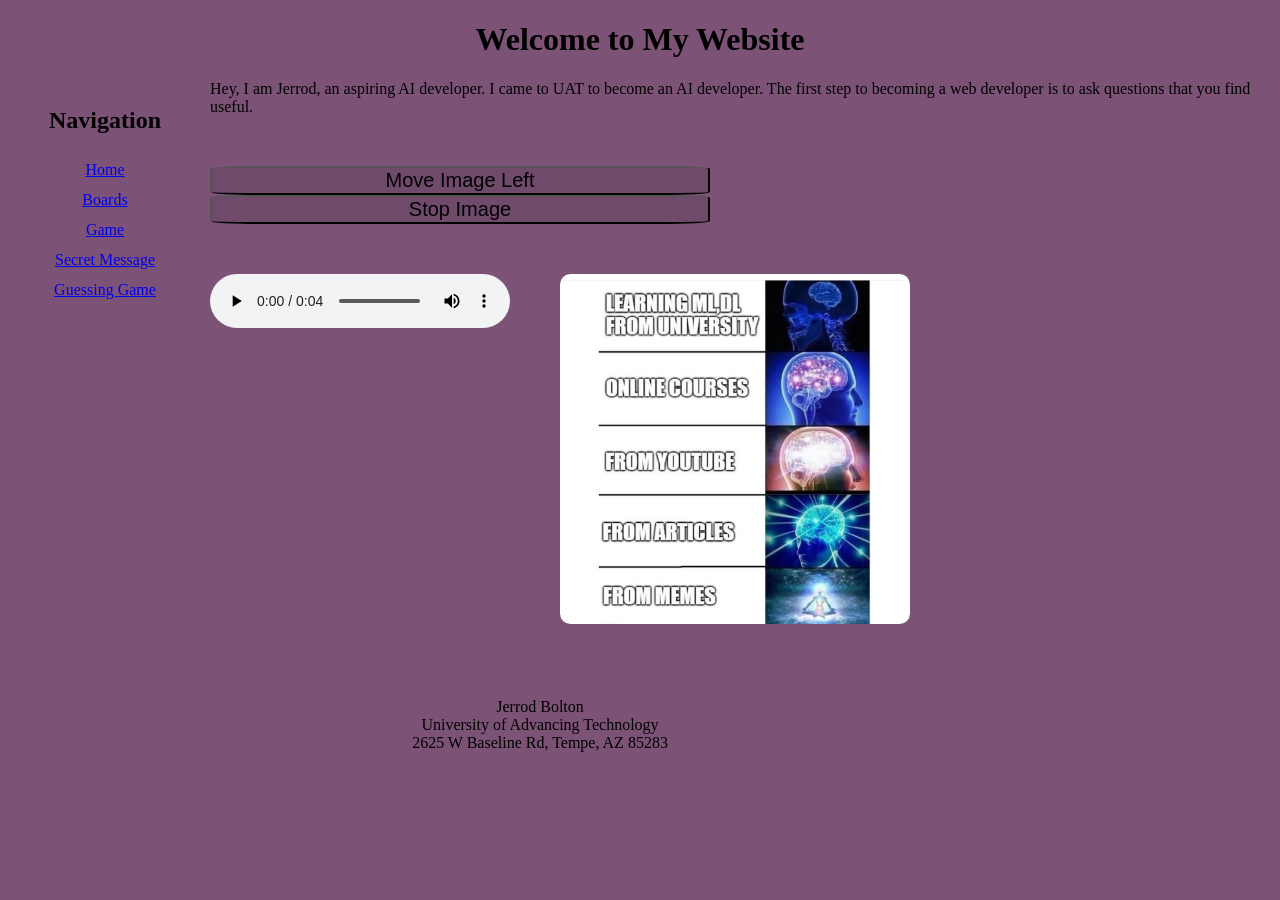
<file: HTML/index.html>
<!-- Jerrod Bolton 01/23/25-->
<!-- This tells the browser that this is an HTML5 webpage -->
<!DOCTYPE html>
<!-- He next HTML tag whe need to include is the html tag; attribute of lang is language and the value is en for English -->
<html lang="en">
<!-- In the head tag is where I add all of my meta and link tags things that the website need to but not the viewer of the web page -->

<head>
    <!-- this meat tag let the website know that any character from all language can be made. -->
    <meta charset="UTF-8" />
    <!-- This meta tag make sure that the page doesn't look weird on any device that you may use. -->
    <meta name="viewport" content="width=device-width, initial-scale=1.0" />
    <!-- this is the title of the page that the viewer will see -->
    <title>CSC102 Home Page</title>
    <!-- This is the way to add a link you external style sheet so that you can add styling to your web page -->
    <link href="../CSS/style.css" rel="stylesheet">
    <!-- This is the end of the head tag  -->
</head>
<!-- I the body is the only place where people/ viewer can see you code. This is where we are going to have all of the content in the website.-->

<body>
    <!-- container for introductory content or a set of navigational links.-->
    <header>
        <!-- this is a heading tag that goes from h1- h6 -->
        <h1>Welcome to My Website</h1>
        <!-- This is a navigation tag that a way to navigate through a website. -->
        <nav>
            <h2>Navigation</h2>
            <a href="../HTML/index.html">Home</a><br />
            <a href="../HTML/boards.html">Boards</a><br />
            <a href="../HTML/game.html">Game</a><br />
            <a href="../HTML/strings.html"> Secret Message</a><br>
            <a href="../guessingGame/guessingGame.html"> Guessing Game</a><br>
        </nav>
    </header>
    <!-- this is a paragraph tag that is used to give information to the viewer of the website -->
    <p>
        Hey, I am Jerrod, an aspiring AI developer. I came to UAT to become an AI developer. The first step to becoming
        a web developer is to ask questions that you find useful.
    </p>



    <!--! This image need it move in a different type of way. -->
    <!-- This is going to  start the fun of movement button   -->
    <div class="container">
        <button onclick="moveLeft()" id="moveImg">Move Image Left</button>
        <!--This is going to stop -->
        <button onclick="stopImage()" id="stopImg">Stop Image</button>


    </div>
    <!-- this is the way that we would popular a image tag. Also, i have added a class attribute inside the element -->
    <img src="../meme.webp" alt="memes" class="memeImage" id="memeImage" style="position: relative;" />


    <!-- This is a navigation of footer that holds all of my navigation tags what we call a web map on a website -->

    <!-- ToDo I need to add a button in the HTML that is listen for a event -->

    <!--  the audio element -->
    <!-- the controls attribute adds audio controls, like play, pause, and volume. -->
    <!-- loop mean that the audio will repeat -->
    <audio controls loop class='audioPlayer'>
        <!--  <source> element allows you to specify alternative audio files which the browser may choose from. The     
        browser will use the first recognized format. -->
        <source src="./sci_fi-robot.mp3" type="audio/ogg">
        <source src="./sci_fi-robot.mp3" type="audio/mpeg">

        Your browser does not support the audio element.
        <p>Click the play button to hear the sound.</p>
    </audio>
    <footer>
        Jerrod Bolton <br>
        University of Advancing Technology <br>
        2625 W Baseline Rd,
        Tempe, AZ 85283
    </footer>
    <script src="../ JS/moveImage.js"></script>
</body>

</html>
</file>
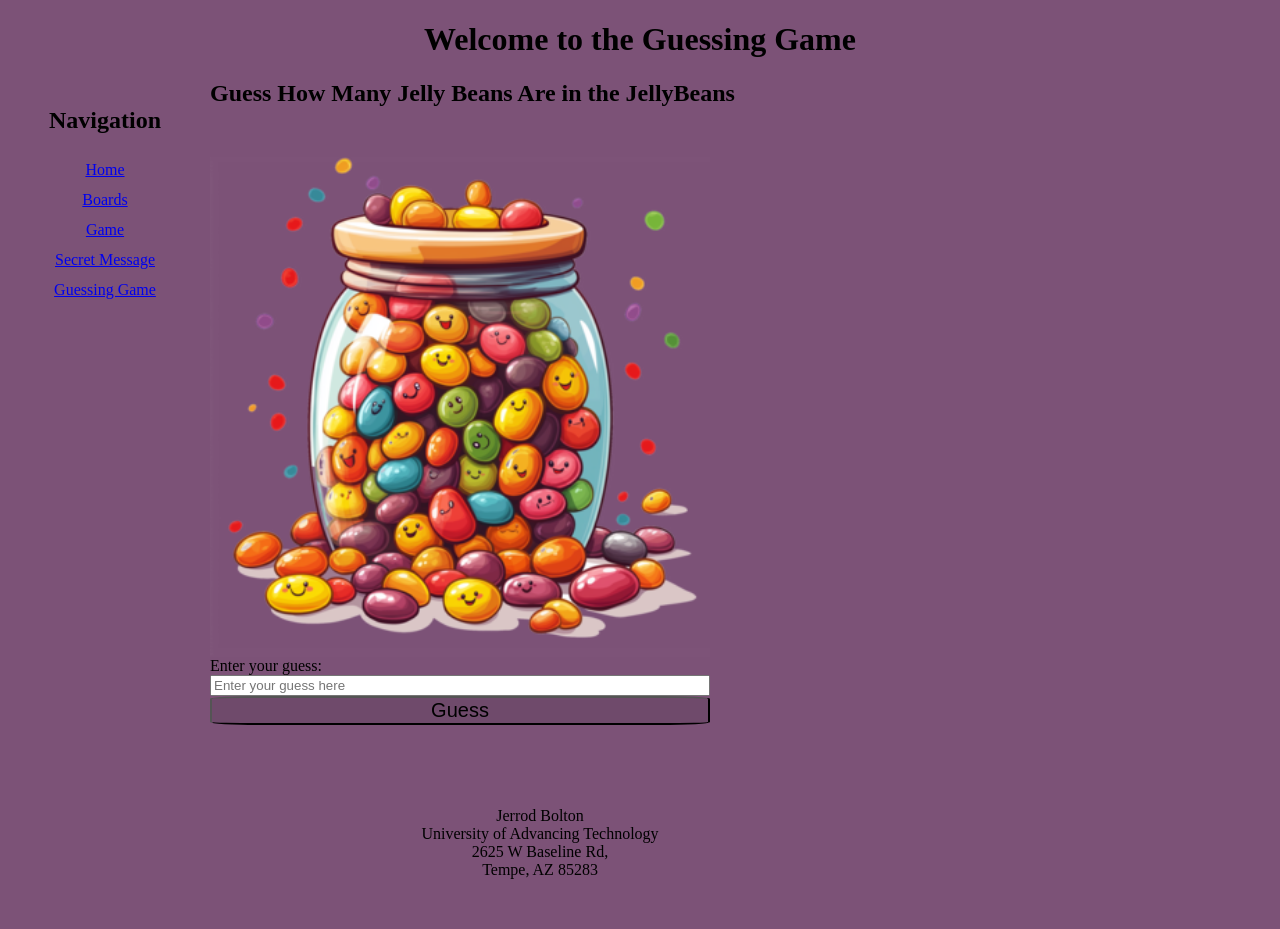
<file: guessingGame/guessingGame.html>
<!DOCTYPE html>
<html lang="en">

<head>
    <meta charset="UTF-8">
    <meta name="viewport" content="width=device-width, initial-scale=1.0">
    <title>Guess Game</title>
    <link href="../CSS/style.css" rel="stylesheet">
</head>

<body>
    <!-- container for introductory content or a set of navigational links.-->
    <header>
        <!-- this is a heading tag that goes from h1- h6 -->
        <h1> Welcome to the Guessing Game </h1>
        <!-- This is a navigation tag that a way to navigate through a website. -->
        <nav>
            <h2>Navigation</h2>
            <a href="../HTML/index.html">Home</a><br />
            <a href="../HTML/boards.html">Boards</a><br />
            <a href="../HTML/game.html">Game</a><br />
            <a href="../HTML/strings.html"> Secret Message</a><br>
            <a href="../guessingGame/guessingGame.html"> Guessing Game</a><br>
        </nav>
    </header>
    <h2> Guess How Many Jelly Beans Are in the JellyBeans</h2>
    <div class="container">
        <img src="./jellyBeans.png" alt="This is a pic on a jar of jelly beans" />
        <label for="guessInput">Enter your guess:</label>
        <!-- This is a label tag that is used to define a label for an input element. -->
        <input type="text" name="guessInput" id="guessInput" placeholder="Enter your guess here" required />
        <button onclick="aNumberGuessed()"">Guess</button>

        <p id="guessResult"></p>

    </div>

    <script src="guessingGame.js"></script>

    <footer>
        Jerrod Bolton <br> 
        University of Advancing Technology <br>
        2625 W Baseline Rd, <br>
        Tempe, AZ 85283 <br>
    </footer>


</body>

</html>
</file>
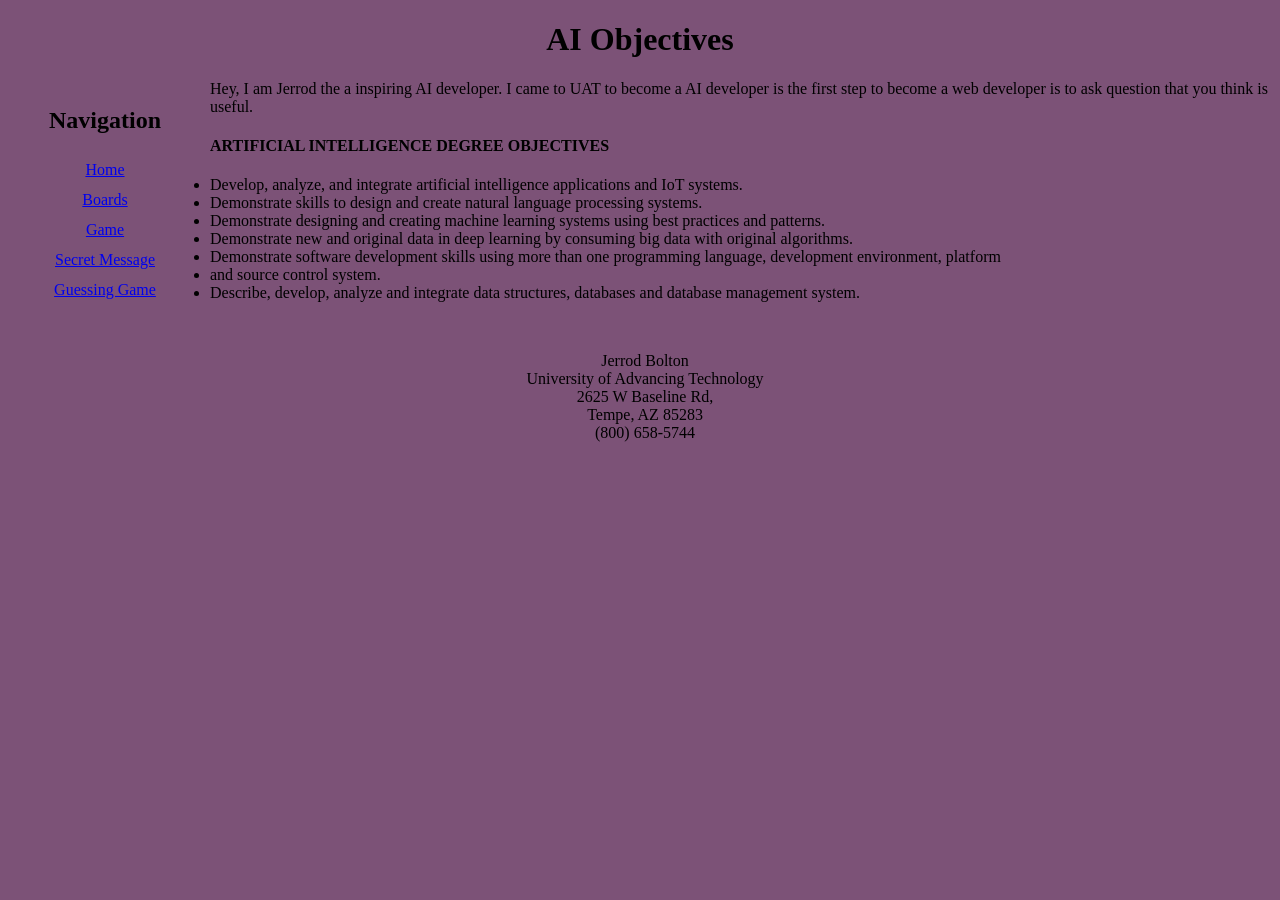
<file: HTML/boards.html>
<!-- Jerrod Bolton -->
<!-- This tells the browser that this is an HTML5 webpage -->
<!DOCTYPE html>
<!-- He next HTML tag whe need to include is the html tag; attribute of lang is language and the value is en for English -->
<html lang="en">
<!-- This is the place where I add all of my meta and link tages things that the website need to but not the viewer of the web page -->

<head>
    <!-- this meat tage let the website know that any character from all langang can be made. -->
    <meta charset="UTF-8">
    <!-- This meta tag make sure that the page doesn't look weird on any devie that you may use. -->
    <meta name="viewport" content="width=device-width, initial-scale=1.0">
    <!-- this is the title of the page that the viewer will see -->
    <title> Happy Coding </title>
    <!-- this is the way to link you website as a external sheet -->
    <link href="../CSS/style.css" rel="stylesheet">

    <!-- This is the end of the head tage  -->
</head>
<!-- I the body is the only place where people/ viewer can see you code. This is where we are going to have all of the content in the website.-->

<body>
<!-- container for introductory content or a set of navigational links.-->
  <header>
    <!-- This is a heading tag that goes from h1- h6 -->
    <h1> AI  Objectives</h1>
        <!-- This is a navigation tag that a way to navigate through a website. -->
        <nav>
            <h2>Navigation</h2>
            <a href="../HTML/index.html">Home</a><br />
            <a href="../HTML/boards.html">Boards</a><br />
            <a href="../HTML/game.html">Game</a><br />
            <a href="../HTML/strings.html"> Secret Message</a><br>
            <a href="../guessingGame/guessingGame.html"> Guessing Game</a><br>
          </nav>
    </header>


    <!-- This is a paragraph tae that is used to give information to the viewer of the website -->
    <p> Hey, I am Jerrod the a inspiring AI developer. I came to UAT to become a AI developer is the first step to
        become a web developer is to ask question that you think is useful.</p>


    <h4>ARTIFICIAL INTELLIGENCE DEGREE OBJECTIVES</h4>
    <!-- This is the tag for a un-order list that will populate on the screen -->
    <p>
    <ul class="listOfObjectives">
        <!-- This is a list tag -->
        <li> Develop, analyze, and integrate artificial intelligence applications and IoT systems. </li>
        <li> Demonstrate skills to design and create natural language processing systems. </li>
        <li> Demonstrate designing and creating machine learning systems using best practices and patterns.</li>
        <li> Demonstrate new and original data in deep learning by consuming big data with original algorithms. </li>
        <li> Demonstrate software development skills using more than one programming language, development environment,
            platform</li>
        <li> and source control system.
        <li>Describe, develop, analyze and integrate data structures, databases and database management system. </li>
    </ul>
    </p>
    <!-- this is the location of what me is my sound is going to be. -->
 

    <!-- This is a navigation of footer that holds all of my navigation tags what we call a web map on a website -->
    <footer> 
        Jerrod Bolton <br> <!-- This is a br -->
        University of Advancing Technology <br>
        2625 W Baseline Rd, <br>
        Tempe, AZ 85283 <br>
        (800) 658-5744 <br>
    </footer>

</body>

</html>
</file>
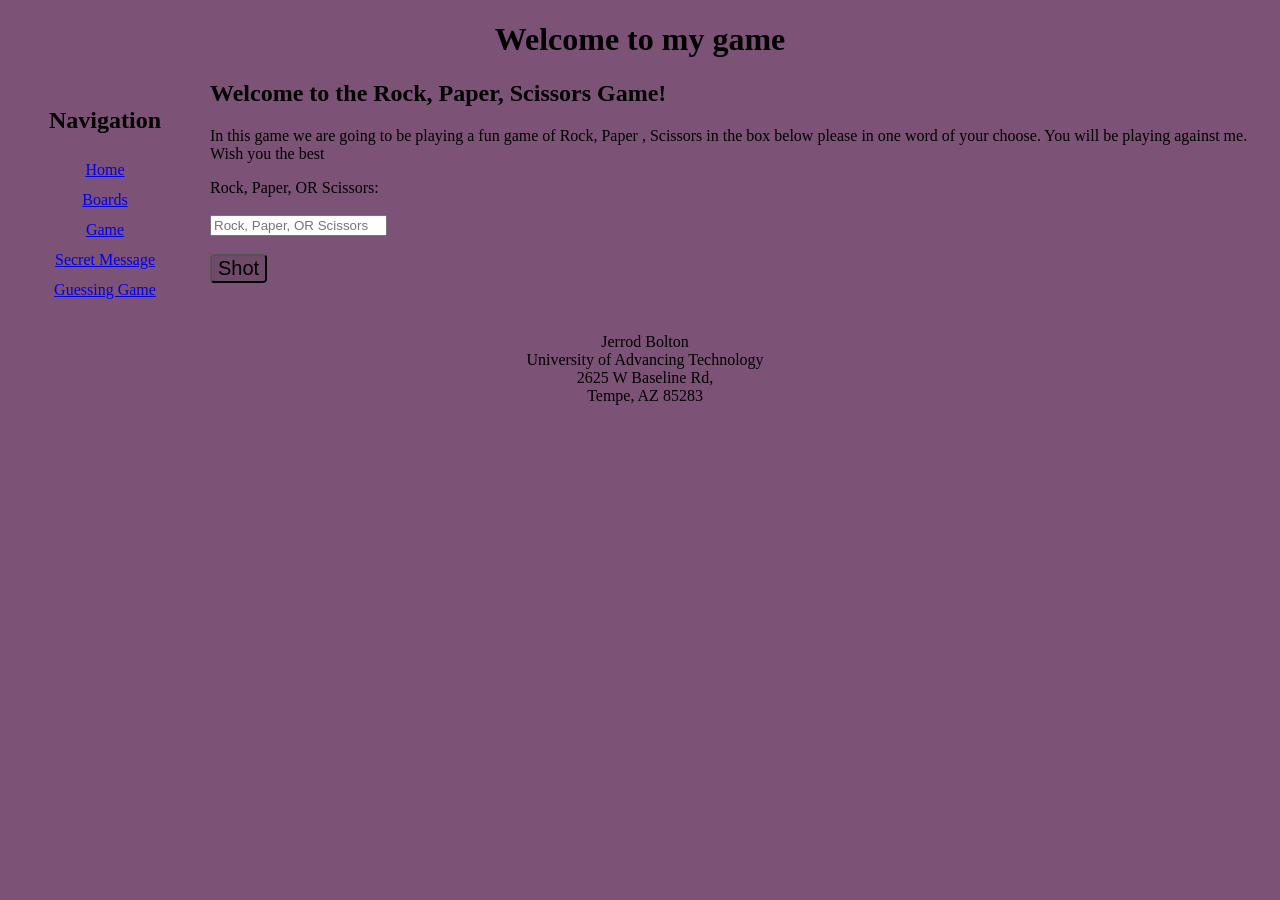
<file: HTML/game.html>
<!DOCTYPE html>
<html lang="en">
  <head>
    <meta charset="UTF-8" />
    <meta name="viewport" content="width=device-width, initial-scale=1.0" />
    <title>Building a Game</title>
    <link href="../CSS/style.css" rel="stylesheet"
  </head>
  <body>
    <!-- container for introductory content or a set of navigational links.-->
    <header>
      <!-- this is a heading tag that goes from h1- h6 -->
      <h1>Welcome to my game</h1>
      <!-- This is a navigation tag that a way to navigate through a website. -->
      <nav>
        <h2>Navigation</h2>
        <a href="../HTML/index.html">Home</a><br />
        <a href="../HTML/boards.html">Boards</a><br />
        <a href="../HTML/game.html">Game</a><br />
        <a href="../HTML/strings.html"> Secret Message</a><br>
        <a href="../guessingGame/guessingGame.html"> Guessing Game</a><br>
      </nav>
    </header>
    

    <h2> Welcome to the Rock, Paper, Scissors Game! </h2>
    <!-- This is the Instructions that the player need to know so that they can play.-->
    <p> In this game we are going to be playing a fun game of Rock, Paper , Scissors in the box below please in one word of your choose. You will be playing against me. Wish you the best</p>

    <!-- This is labeling the input that you are adding  -->
        <label for="shot">
            Rock, Paper, OR Scissors:
        </label>
         
        <br>
        <br> 
        <!-- this is the location where player add this answers -->
        <input  type = "text" for="shot" name= "shot" id="thePlayerShot" placeholder="Rock, Paper, OR Scissors" value="" />

        <br>
        <br>
        <!-- This button calls the function in the main.js -->
        <button onclick="gamePlay()"> Shot </button>

        <h3 id="printMyShot"></h3>
        <p id="asksTheQuestion"></p>

        



    <footer>
        Jerrod Bolton <br> 
        University of Advancing Technology <br>
        2625 W Baseline Rd, <br>
        Tempe, AZ 85283 <br>
    </footer>

    <script src="../ JS/game.js"></script>


  </body>
</html>
</file>
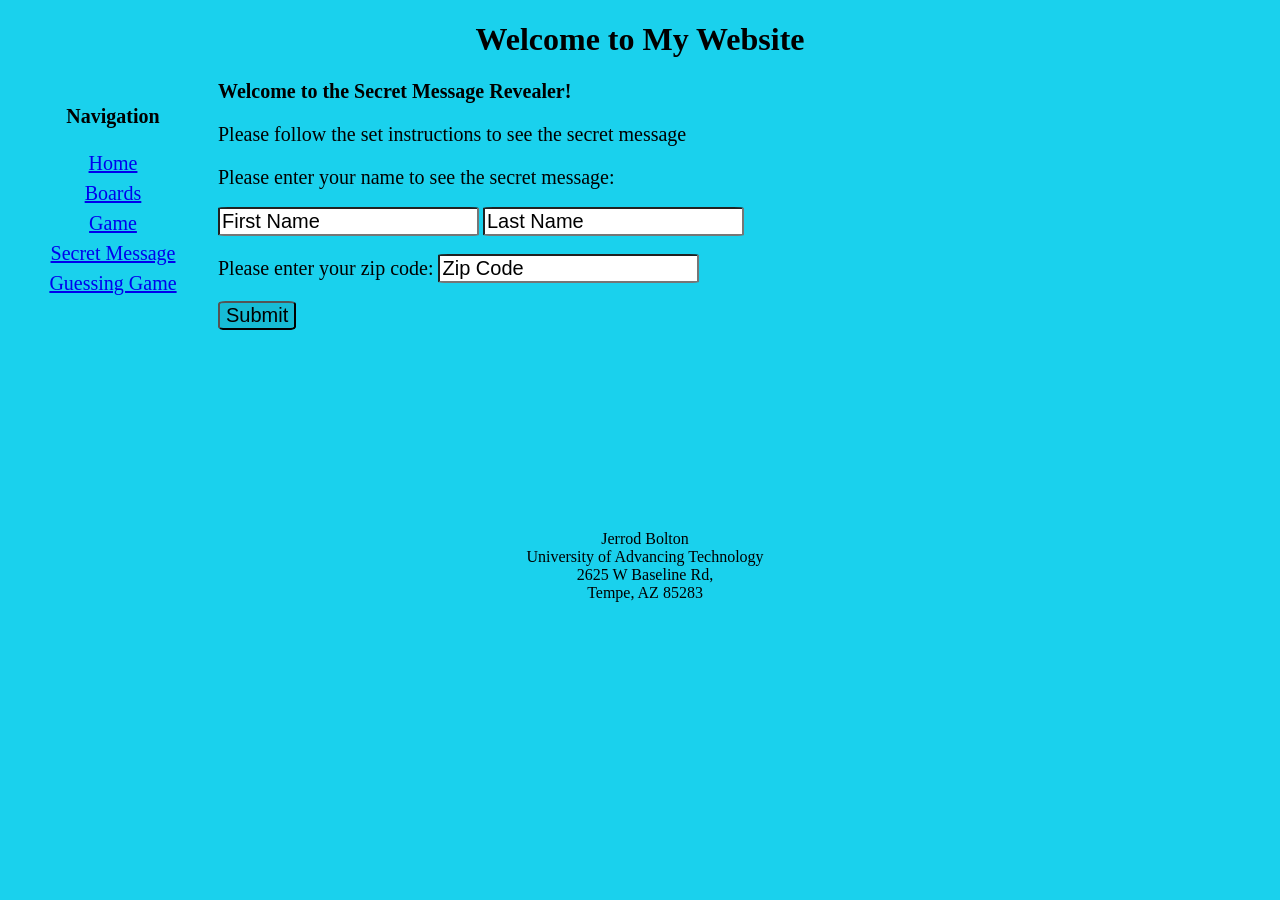
<file: HTML/strings.html>
<!-- This tells the browser that this is an HTML5 webpage -->
<!DOCTYPE html>
<!-- He next HTML tag whe need to include is the html tag; attribute of lang is language and the value is en for English -->
<html lang="en">
<!-- In the head tag is where I add all of my meta and link tags things that the website need to but not the viewer of the web page -->

<head>
    <!-- this meat tag let the website know that any character from all language can be made. -->
    <meta charset="UTF-8" />
    <!-- This meta tag make sure that the page doesn't look weird on any device that you may use. -->
    <meta name="viewport" content="width=device-width, initial-scale=1.0" />
    <!-- this is the title of the page that the viewer will see -->
    <title> Secret Message</title>
    <!-- This is the way to add a link you external style sheet so that you can add styling to your web page -->
    <link href="../CSS/smessage-style.css" rel="stylesheet">
    <!-- This is the end of the head tag  -->
</head>
<!-- I the body is the only place where people/ viewer can see you code. This is where we are going to have all of the content in the website.-->

<body>
    <!-- container for introductory content or a set of navigational links.-->
    <header>
        <!-- this is a heading tag that goes from h1- h6 -->
        <h1>Welcome to My Website</h1>
        <!-- This is a navigation tag that a way to navigate through a website. -->
        <nav>
            <h2>Navigation</h2>
            <a href="../HTML/index.html">Home</a><br />
            <a href="../HTML/boards.html">Boards</a><br />
            <a href="../HTML/game.html">Game</a><br />
            <a href="../HTML/strings.html"> Secret Message</a><br>
            <a href="../guessingGame/guessingGame.html"> Guessing Game</a><br>
          </nav>
    </header>



    <h2> Welcome to the Secret Message Revealer! </h2>


    <p> Please follow the set instructions to see the secret message</p>

    <form>
        <label for="message">
            Please enter your name to see the secret message:
        </label>
        </br>       
        </br>
        <!-- The default value of a input is text -->
        <!-- Add separate text box inputs for the user's first and last names. -->
        <input type="text" for="message" name="fname" id="firstName" placeholder="First Name" max="10" min="1" required/>
        <input type="text" for="message" name="lname" id="lastName" placeholder="Last Name" max="10" min="1" required />
        </br>           
        </br>
        <!-- A text box input for the user's zip code -->
        <label for="zip-code">
            Please enter your zip code:
        </label>
        <input type="text" name="zip-code" id="zip-code" max="5" min="1" placeholder="Zip Code" required/>
        </br>
        </br>
    </form>
    <div id="messageShower"> </div>


    <button onclick="secretMessage()"> Submit </button>

    <!-- <p>Enter a word or phrase to check if it is a palindrome:</p>
    <input type="text" id="palindrome" name="palindrome"/>
    <button onclick="checkPalindrome()">Check</button>
    <p id="result"></p> -->

    

    <footer>
        Jerrod Bolton <br>
        University of Advancing Technology <br>
        2625 W Baseline Rd, <br>
        Tempe, AZ 85283 <br>
    </footer>

<!-- This is here to link a JS Page -->
<script src="../ JS/smessage.js"> </script>
</body>

</html>
</file>
<file: CSS/style.css>
html{
  scroll-behavior: smooth;
  scrollbar-color: rgb(124, 82, 119) rgb(124, 82, 119);
}
body {
  margin: 0;
  padding: 0;
  background-color: rgb(124, 82, 119);
  color: Black;
}

nav {
  height: 600px;
  width: 200px;
  float: left;
  padding: 5px;
  line-height:30px;
}

footer {
  text-align: center;
  margin-right: 200px;
}

.memeImage{ 
  margin: 50px;
  margin-top: auto;
  margin-bottom: 20px;
  width: 350px;
  height: 350px;
  border-radius: 3%;
}

audio{
  float: left;
  padding: 0px, 2px, 0px, 2px;
  line-height:30px;
}


header {
  text-align: center;
}

 button{
  background-color: rgba(0, 0, 0, 0.1);
  color: black;
  border-radius: 10%;
  cursor: pointer;
  font-size: 20px;
 }
.container{
  display: flex;
  width: 500px;
  justify-content: center;
  flex-direction: column;
  margin: 50px;;
}

footer{
  margin-top: 50px;
  margin-bottom: 50px;
}
</file>
<file: CSS/smessage-style.css>
body {
   background-color: rgb(26, 209, 237);
   color: Black;
  }
  nav {
    height: 600px;
    width: 200px;
    float: left;
    padding: 5px;
    line-height:30px;
    font-size: 20px;
  }
  button{
    background-color: rgba(0, 0, 0, 0.1);
    color: black;
    border-radius: 10%;
    cursor: pointer;
    font-size: 20px;
   }
   input{
      font-size: 20px;
      border-radius: 4%;
   }
   h2, p, label{
      color: black;
      font-size: 20px;
      
   }
   input:hover{
      background-color:  rgb(125, 117, 133);
      color:black; 
   }   
   input::placeholder{
        color: black;
        opacity: 1;;
      }

  footer {
    text-align: center;
    margin-right: 200px;
    margin-top: 200px;
  }
  
  header {
    text-align: center;
  }
</file>
